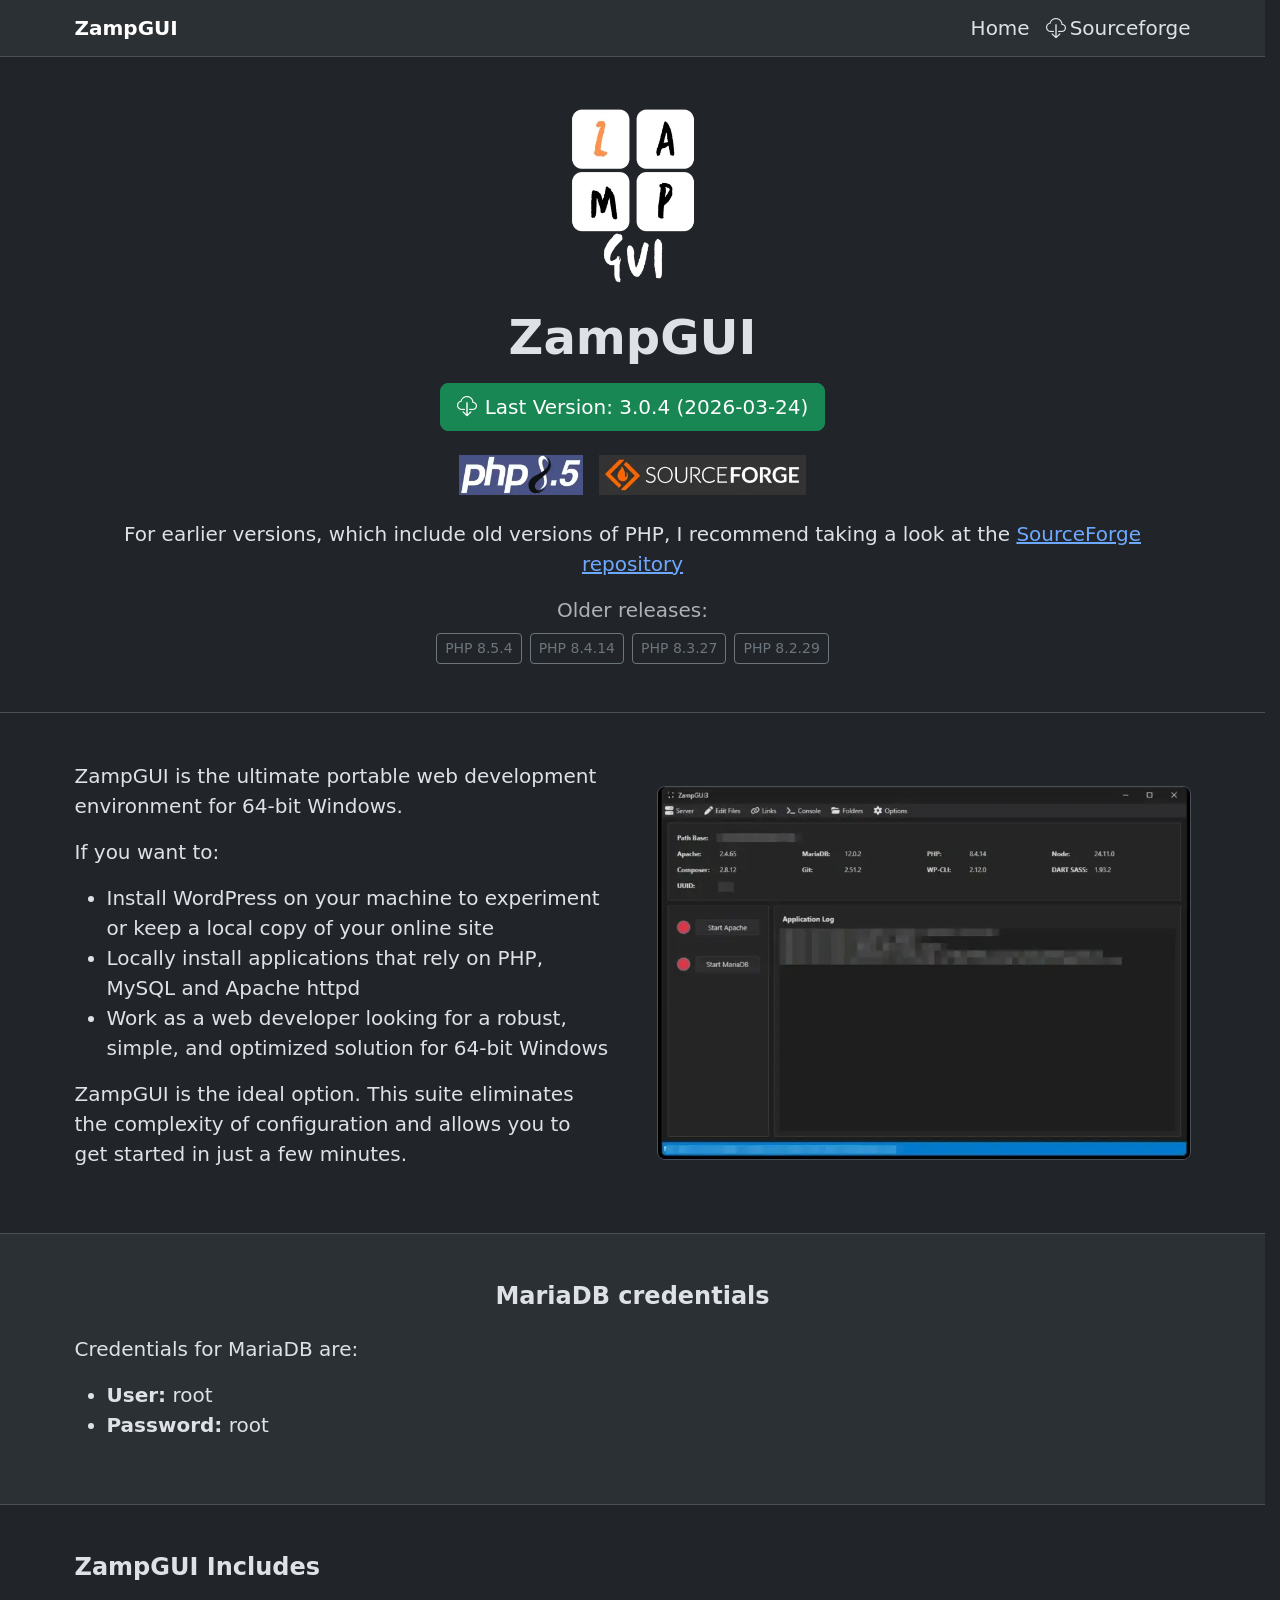
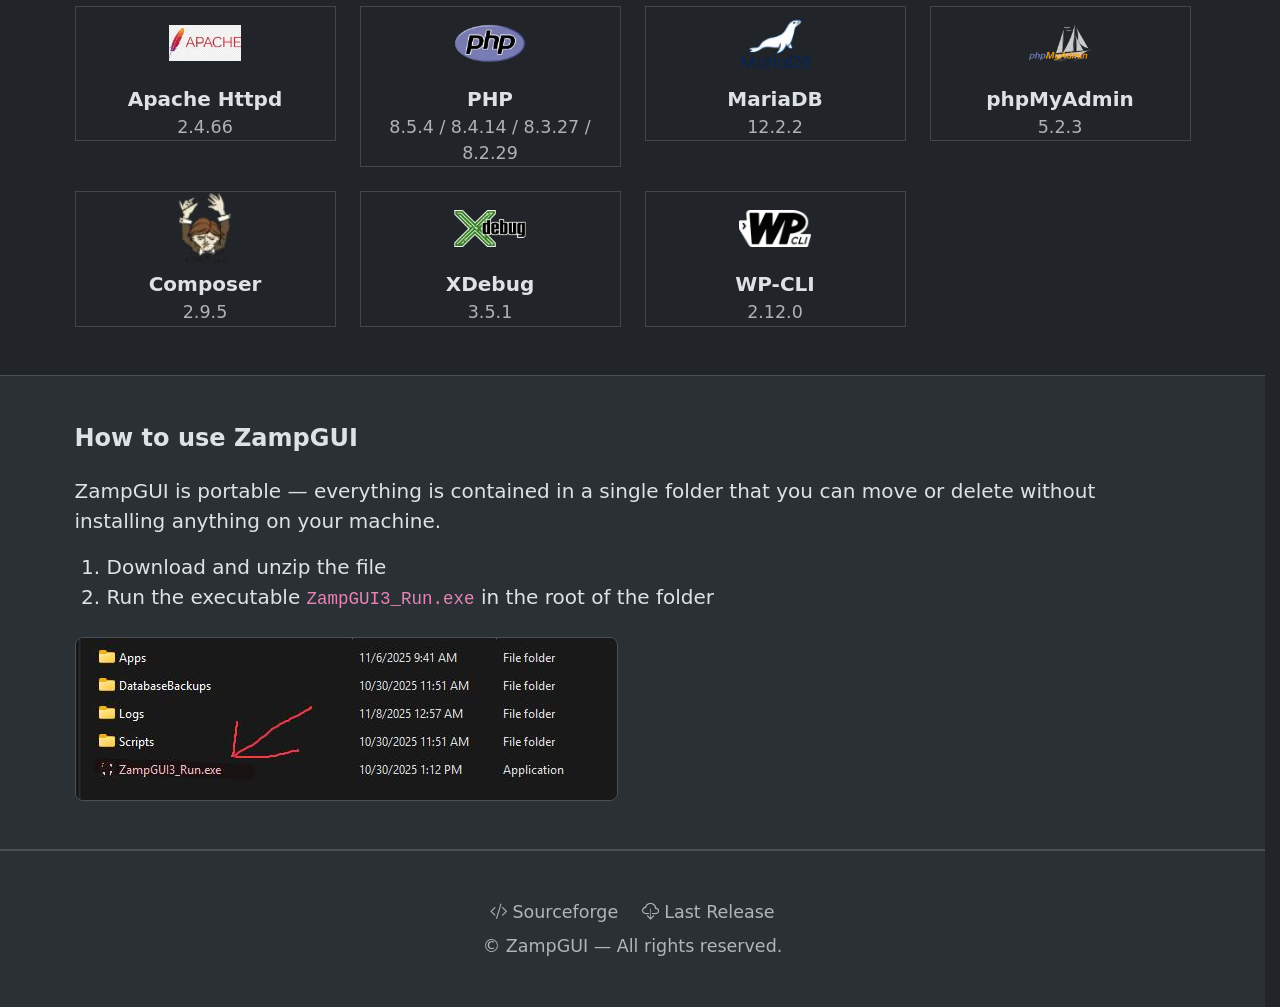
<file: index.html>
<!DOCTYPE html><html lang="en" data-bs-theme="dark"> <head><!-- 
      preconnect Ottimizza le connessioni esterne 
      I file di Bootstrap vengono caricati da cdn.jsdelivr.net. Il browser perde tempo a "cercare" dove si trova questo server (DNS lookup) e a stabilire una connessione sicura.
      Soluzione: Aggiungi queste due righe in cima al tuo <head>, prima di ogni altra cosa: 
    --><link rel="preconnect" href="https://cdn.jsdelivr.net"><link rel="dns-prefetch" href="https://cdn.jsdelivr.net"><meta charset="UTF-8"><meta name="viewport" content="width=device-width, initial-scale=1.0"><meta name="generator" content="Astro v6.1.3"><title>ZampGUI</title><meta name="description" content="ZampGUI is the ultimate portable web development environment for 64-bit Windows. Apache, PHP, MariaDB, phpMyAdmin and more — ready in minutes."><link rel="canonical" href="https://zampgui.pubcloud.net/"><meta property="og:title" content="ZampGUI"><meta property="og:description" content="ZampGUI is the ultimate portable web development environment for 64-bit Windows. Apache, PHP, MariaDB, phpMyAdmin and more — ready in minutes."><meta property="og:url" content="https://zampgui.pubcloud.net/"><meta property="og:type" content="website"><meta property="og:site_name" content="ZampGUI"><link rel="sitemap" href="/sitemap-index.xml"><!-- verifica microsoft webmaster tool --><meta name="msvalidate.01" content="459786BEF673C99279D8774CC75C50E0"><!-- verifica proprietà google search console --><meta name="google-site-verification" content="apimVQRb_gCxPBKm4CY0L53ZSk5BSb76N-LHOiFBDSo"><link rel="icon" type="image/x-icon" href="/favicon.ico"><link href="https://cdn.jsdelivr.net/npm/bootstrap@5.3.8/dist/css/bootstrap.min.css" rel="stylesheet" integrity="sha384-sRIl4kxILFvY47J16cr9ZwB07vP4J8+LH7qKQnuqkuIAvNWLzeN8tE5YBujZqJLB" crossorigin="anonymous"><link rel="stylesheet" href="https://cdn.jsdelivr.net/npm/bootstrap-icons@1.13.1/font/bootstrap-icons.min.css"><link rel="stylesheet" href="/styles/global.css"></head> <body> <nav class="navbar navbar-expand-lg sticky-top bg-body-tertiary border-bottom"> <div class="container"> <a class="navbar-brand fw-bold" href="/">ZampGUI</a> <div class="d-flex gap-3"> <a class="nav-link" href="/">Home</a> <a class="nav-link" href="https://sourceforge.net/projects/zampgui/files/3.0.4/" target="_blank" rel="noopener noreferrer"> <i class="bi bi-cloud-download me-1"></i>Sourceforge
</a> </div> </div> </nav> <main>   <section class="text-center py-5 border-bottom"> <div class="container"> <img src="/assets/img/zampgui_logo_dark.webp" alt="Logo ZampGUI" class="site-logo mb-4" fetchpriority="high"> <h1 class="display-5 fw-bold mb-3">ZampGUI</h1> <a href="https://sourceforge.net/projects/zampgui/files/3.0.4/" target="_blank" rel="noopener noreferrer" class="btn btn-success btn-lg mb-4"> <i class="bi bi-cloud-download me-2"></i>Last Version: 3.0.4 (2026-03-24)
</a> <div class="d-flex justify-content-center gap-3 flex-wrap mb-4"> <img src="/assets/img/php8.5_20260403_114949.webp" alt="PHP 8.5" style="height:40px;"> <img src="/assets/img/image-2_20260403_114949.webp" alt="Sourceforge" style="height:40px;"> </div> <p>For earlier versions, which include old versions of PHP, I recommend taking a look at the <a href="https://sourceforge.net/projects/zampgui" target="_blank">SourceForge repository</a></p> <p class="text-body-secondary mb-2">Older releases:</p> <div class="d-flex justify-content-center gap-2 flex-wrap"> <a href="https://sourceforge.net/projects/zampgui/files/3.0.4/" target="_blank" rel="noopener noreferrer" class="btn btn-outline-secondary btn-sm">
PHP 8.5.4 </a><a href="https://sourceforge.net/projects/zampgui/files/3.0.4/" target="_blank" rel="noopener noreferrer" class="btn btn-outline-secondary btn-sm">
PHP 8.4.14 </a><a href="https://sourceforge.net/projects/zampgui/files/3.0.4/" target="_blank" rel="noopener noreferrer" class="btn btn-outline-secondary btn-sm">
PHP 8.3.27 </a><a href="https://sourceforge.net/projects/zampgui/files/3.0.4/" target="_blank" rel="noopener noreferrer" class="btn btn-outline-secondary btn-sm">
PHP 8.2.29 </a> </div> </div> </section>  <section class="container py-5"> <div class="row align-items-center g-5"> <div class="col-lg-6"> <p class="lead">
ZampGUI is the ultimate portable web development environment for 64-bit Windows.
</p> <p>If you want to:</p> <ul> <li>Install WordPress on your machine to experiment or keep a local copy of your online site</li> <li>Locally install applications that rely on PHP, MySQL and Apache httpd</li> <li>Work as a web developer looking for a robust, simple, and optimized solution for 64-bit Windows</li> </ul> <p>ZampGUI is the ideal option. This suite eliminates the complexity of configuration and allows you to get started in just a few minutes.</p> </div> <div class="col-lg-6 text-center"> <img src="/assets/img/zampgui_screen.webp" alt="ZampGUI screenshot" class="content-img border"> </div> </div> </section>  <section class="bg-body-tertiary border-top border-bottom py-5"> <div class="container"> <h2 class="h4 fw-bold mb-4 text-center">MariaDB credentials</h2> <p>Credentials for MariaDB are:</p> <ul> <li><strong>User:</strong> root</li> <li><strong>Password:</strong> root</li> </ul> </div> </section>  <section class="container py-5"> <h2 class="h4 fw-bold mb-4">ZampGUI Includes</h2> <div class="row row-cols-2 row-cols-md-4 g-4"> <div class="col"> <a href="https://httpd.apache.org/" target="_blank" rel="noopener noreferrer" class="component-card d-flex flex-column align-items-center text-body"> <img src="/assets/img/apache.webp" alt="Apache"> <span class="fw-semibold">Apache Httpd</span> <span class="text-body-secondary small">2.4.66</span> </a> </div> <div class="col"> <a href="https://windows.php.net/" target="_blank" rel="noopener noreferrer" class="component-card d-flex flex-column align-items-center text-body"> <img src="/assets/img/php.webp" alt="PHP"> <span class="fw-semibold">PHP</span> <span class="text-body-secondary small">8.5.4 / 8.4.14 / 8.3.27 / 8.2.29</span> </a> </div> <div class="col"> <a href="https://mariadb.org/" target="_blank" rel="noopener noreferrer" class="component-card d-flex flex-column align-items-center text-body"> <img src="/assets/img/mariadb.webp" alt="MariaDB"> <span class="fw-semibold">MariaDB</span> <span class="text-body-secondary small">12.2.2</span> </a> </div> <div class="col"> <a href="https://www.phpmyadmin.net/" target="_blank" rel="noopener noreferrer" class="component-card d-flex flex-column align-items-center text-body"> <img src="/assets/img/phpmyadmin.webp" alt="phpMyAdmin"> <span class="fw-semibold">phpMyAdmin</span> <span class="text-body-secondary small">5.2.3</span> </a> </div> <div class="col"> <a href="https://getcomposer.org/" target="_blank" rel="noopener noreferrer" class="component-card d-flex flex-column align-items-center text-body "> <img src="/assets/img/composer.webp" alt="Composer"> <span class="fw-semibold">Composer</span> <span class="text-body-secondary small">2.9.5</span> </a> </div> <div class="col"> <a href="https://xdebug.org/" target="_blank" rel="noopener noreferrer" class="component-card d-flex flex-column align-items-center text-body"> <img src="/assets/img/xdebug.webp" alt="XDebug"> <span class="fw-semibold">XDebug</span> <span class="text-body-secondary small">3.5.1</span> </a> </div> <div class="col"> <a href="https://wp-cli.org/" target="_blank" rel="noopener noreferrer" class="component-card d-flex flex-column align-items-center text-body"> <img src="/assets/img/wpcli.webp" alt="WP-CLI"> <span class="fw-semibold">WP-CLI</span> <span class="text-body-secondary small">2.12.0</span> </a> </div> </div> </section>  <section class="bg-body-tertiary border-top border-bottom py-5"> <div class="container"> <h2 class="h4 fw-bold mb-4">How to use ZampGUI</h2> <p>ZampGUI is portable — everything is contained in a single folder that you can move or delete without installing anything on your machine.</p> <ol class="mb-4"> <li>Download and unzip the file</li> <li>Run the executable <code>ZampGUI3_Run.exe</code> in the root of the folder</li> </ol> <img src="/assets/img/EaseUS_2025_11_ 8_13_20_59.jpg" alt="ZampGUI folder structure" class="content-img border"> </div> </section>  </main> <footer class="bg-body-tertiary border-top py-5"> <div class="container text-center text-body-secondary small"> <div class="d-flex justify-content-center gap-4 mb-2"> <a href="https://sourceforge.net/projects/zampgui" target="_blank" rel="noopener noreferrer" class="text-body-secondary text-decoration-none"> <i class="bi bi-code-slash me-1"></i>Sourceforge
</a> <a href="https://sourceforge.net/projects/zampgui/files/3.0.4/" target="_blank" rel="noopener noreferrer" class="text-body-secondary text-decoration-none"> <i class="bi bi-cloud-download me-1"></i>Last Release
</a> </div> <p class="mb-0">&copy; ZampGUI — All rights reserved.</p> </div> </footer> <script src="https://cdn.jsdelivr.net/npm/bootstrap@5.3.8/dist/js/bootstrap.bundle.min.js" integrity="sha384-FKyoEForCGlyvwx9Hj09JcYn3nv7wiPVlz7YYwJrWVcXK/BmnVDxM+D2scQbITxI" crossorigin="anonymous"></script> </body> </html>
</file>
<file: styles/global.css>
/* ----------------------------------------- */
/* SOVRASCRITTURA Bootstrap base ----------- */
/* Font size base (Bootstrap default è 16px) */
/* ----------------------------------------- */
html {
  scrollbar-gutter: stable; /* KEVIN */
}
body {
  font-size: 20px;
  
  /* se il body ha 3 elementi (nav, main, footer) e voglio che il footer stia sempre in fondo */
  min-block-size: 100svh;
  display: grid;
  grid-template-rows: auto 1fr auto;
}

/* style del codice definito come pre > code */
pre:has(code)
{
	border-radius: .5rem;
	background-color: var(--bs-tertiary-bg);
	padding:1.5rem 1rem 1.5rem 1rem;
}


/* Logo centrato */
.site-logo {max-width: 180px;height: auto;}

/* Screenshot e immagini contenuto */
.content-img {max-width: 100%;height: auto;border-radius: 0.5rem;}

/* Griglia componenti inclusi */
.component-card {text-align: center;text-decoration: none;border: solid 1px var(--bs-secondary-border-subtle);}
.component-card:hover {border:solid 1px #0d6efd;}
.component-card img {width: 72px;height: 72px;object-fit: contain;margin-bottom: 0.3rem;}
</file>
